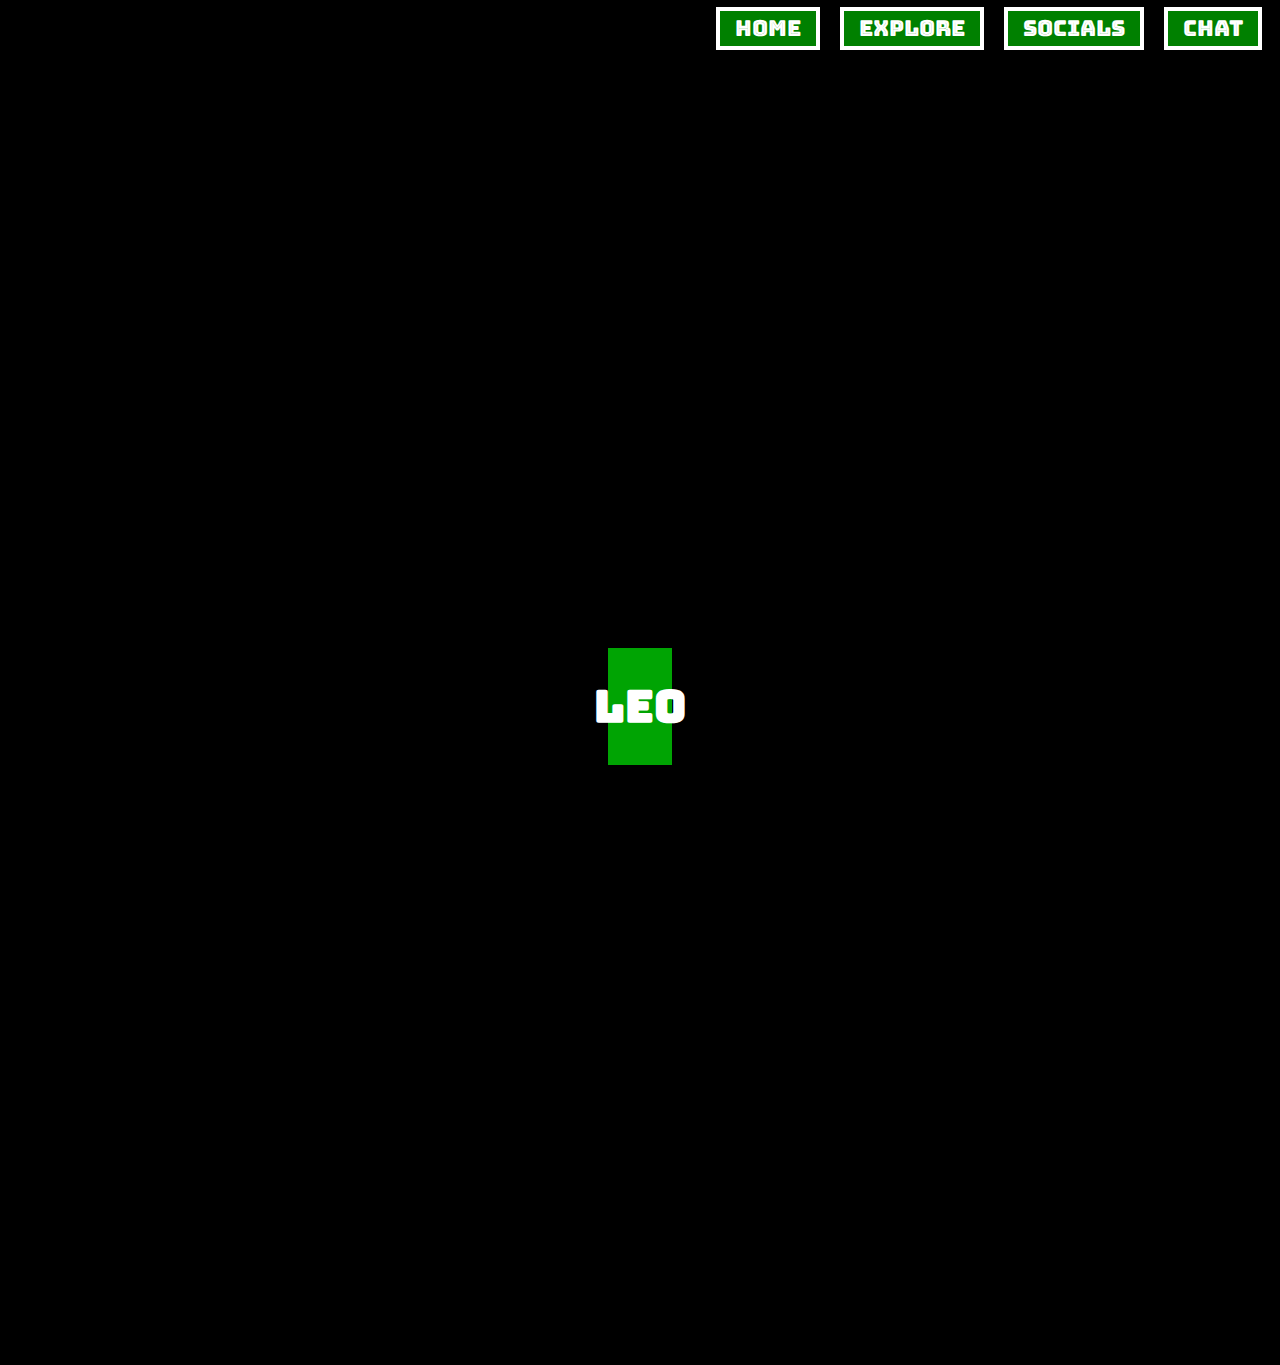
<file: index.html>
<!doctype html>
<html>
<head>
	<link href="stylesheet.css" rel="stylesheet">
	<link href="https://fonts.googleapis.com/css?family=Bungee Inline" rel="stylesheet">
<meta charset="utf-8">
<title>TNW workshop challenge #1</title>
</head>

<body>
	<div class="Container_menu">
		<div class="Item">Home</div>
		<div class="Item">Explore</div>
		<div class="Item">Socials</div>
		<div class="Item">Chat</div>
	</div>
	
	<div class="Container_name">
		<div><h1>Leo</h1></div>
	</div>

</body>
</html>
</file>
<file: stylesheet.css>
/* Style for BOTH screen sizes */
body {
	background-color: black;
}

.Container_menu {
	font-family: "Bungee Inline";font-size: 22px;
}

.Item {
	color: white;
	background-color: green;
}

.Container_name {
	font-family: "Bungee Inline";font-size: 22px;
	color: white;
	background-color: #00A403;
}

/* Style for MOBILE screen size */
@media screen and (max-width: 500px){
	.Container_menu {
		display: flex;
		flex-direction: column;
		justify-content: flex-start;
	}
	
	.Item {
		line-height: 35px;
		border: solid 4px;
		padding: 0px 15px;
		margin: 5px auto 5px 0;
	}
	
	.Container_name {
		line-height: 30px;
		display: flex;
		flex-direction: column;
		justify-content: center;
		align-items: center;
		margin: 300px 130px
	}
}

/* Style for DESKTOP screen size */
@media screen and (min-width: 500px){
	.Container_menu {
		display: flex;
		justify-content:flex-end;
		align-items: center;
		height: 40px;
	}

	.Item {
		line-height: 35px; /*Sometimes a font has big margins, adjusting line height helps get rid of those margins */
		margin: 0 10px;
		padding: 0px 15px;
		border: solid 4px;
	}
	
	.Container_name {
		display: flex;
		justify-content: center;
		align-items: center;
		margin: 600px 600px;
	}
}
</file>
